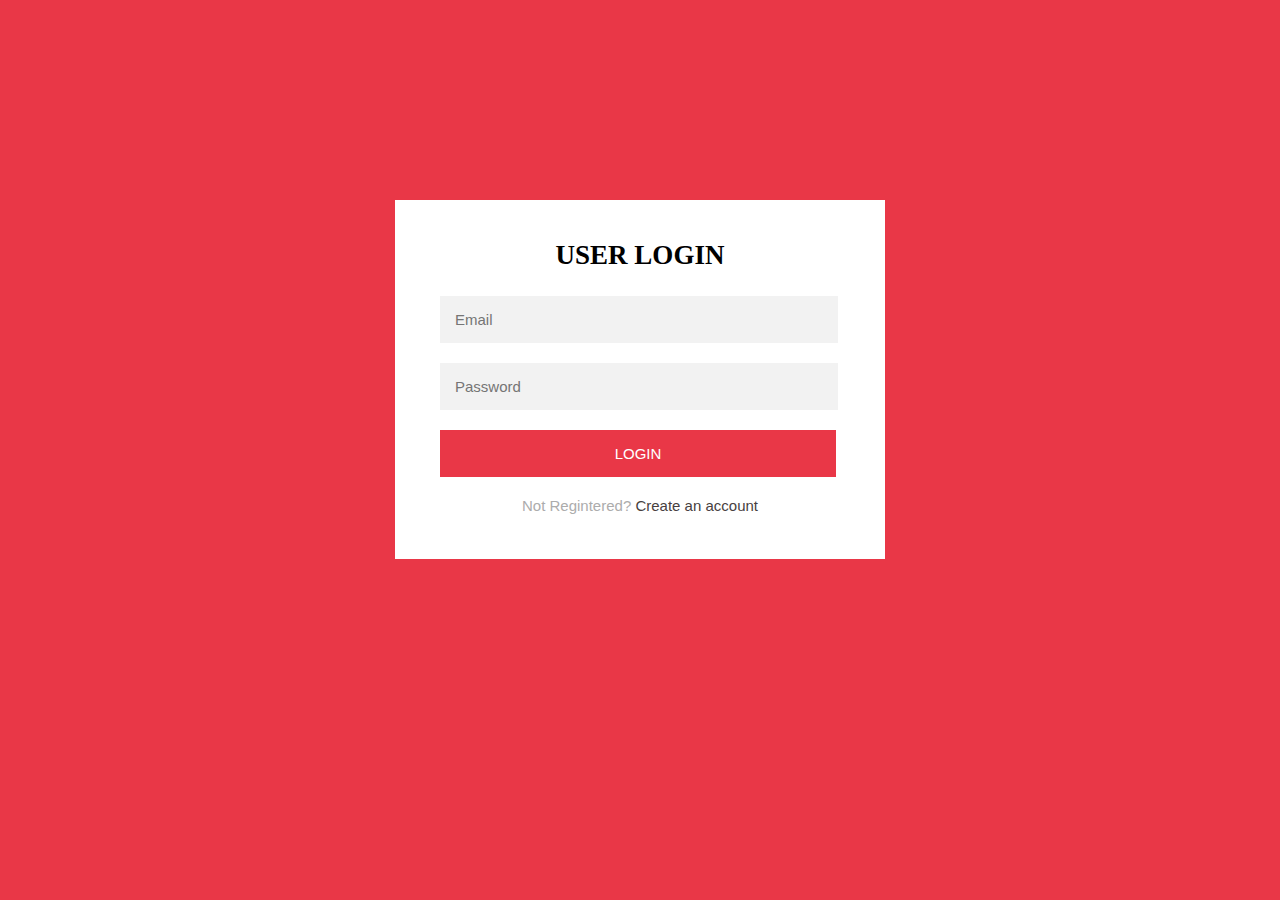
<file: index.html>
<!DOCTYPE html>
<html>
  <head>
    <title>user Login</title>
	<link href="style.css" type="text/css" rel="stylesheet"/>
  </head>
 <body>
    <div class="loginbox">
      <h1>User Login</h1>
      <input type="text" placeholder="Email"/>
      <input type="password" placeholder="Password"/>
      <input class="loginbtn" type="submit" value="Login"/>
	  <div class="reagesterlink">
	  <span>Not Regintered?</span>
	  <a href="accont.html">Create an account</a>
	 </div>  
   </div>
 </body>
</html>
</file>
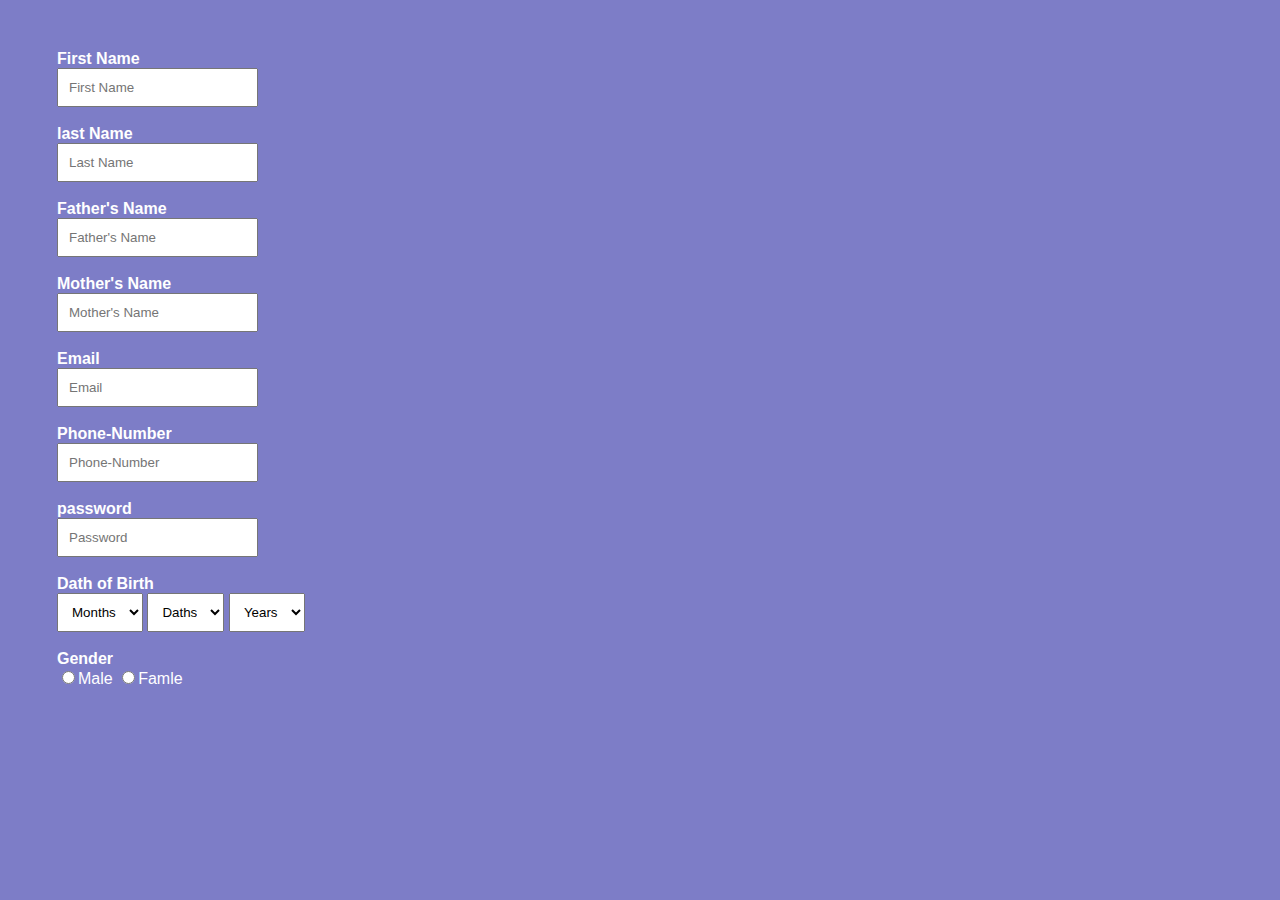
<file: accont.html>
<DOCTYPE html>
<html>
  <head>
   <title>Create an account</title>
   <link href="account.css" type="text/css" rel="stylesheet"/>
  </head>
 <body>
 <div class="from">
 <b>First Name</b><br/>
  <input type="text" placeholder="First Name"/><br/><br/>
 <b>last Name</b><br/>
 <input type="text" placeholder="Last Name"/><br/><br/>
 <b>Father's Name</b><br/>
 <input type="text" placeholder="Father's Name"/><br/><br/>
 <b>Mother's Name</b><br/>
 <input type="text" placeholder="Mother's Name"/><br/><br/>
 <b>Email</b><br/>
 <input type="text" placeholder="Email"/><br/><br/>
 <b>Phone-Number</b><br/>
 <input type="text" placeholder="Phone-Number"/><br/><br/>
 <b>password</b><br/>
 <input type="password" placeholder="Password"/><br/><br/>
 <b>Dath of Birth</b><br/>
 <select>
 <option>Months</option>
 <option>01</option>
 <option>02</option>
 <option>03</option>
 <option>04</option>
 <option>05</option>
 <option>06</option>
 <option>07</option>
 <option>08</option>
 <option>09</option>
 <option>10</option>
 <option>11</option>
 <option>12</option>
 </select>
 
 <select>
 <option>Daths</option>
 <option>01</option>
 <option>02</option>
 <option>03</option>
 <option>04</option>
 <option>05</option>
 <option>06</option>
 <option>07</option>
 <option>08</option>
 <option>09</option>
 <option>10</option>
 <option>11</option>
 <option>12</option>
 <option>13</option>
 <option>14</option>
 <option>15</option>
 <option>16</option>
 <option>17</option>
 <option>18</option>
 <option>19</option>
 <option>20</option>
 <option>21</option>
 <option>22</option>
 <option>23</option>
 <option>24</option>
 <option>25</option>
 <option>26</option>
 <option>27</option>
 <option>28</option>
 <option>29</option>
 <option>30</option>
 </select>
 
 
 <select>
 <option>Years</option>
 <option>1993</option>
 <option>1994</option>
 <option>1995</option>
 <option>1996</option>
 <option>1997</option>
 <option>1998</option>
 <option>1999</option>
 <option>2000</option>
 <option>2001</option>
 <option>2002</option>
 <option>2003</option>
 <option>2004</option>
 <option>2005</option>
 <option>2006</option>
 <option>2007</option>
 <option>2008</option>
 <option>2009</option>
 <option>2010</option>
 <option>2011</option>
 <option>2012</option>
 <option>2013</option>
 <option>2014</option>
 <option>2015</option>
 <option>2016</option>
 <option>2017</option>
 <option>2018</option>
 <option>2019</option>
 <option>2020</option>
 <option>2021</option>
 </select><br/><br/>
 <b>Gender</b><br/>
 <input type="radio" name="gender"/>Male  <input type="radio" name="gender"/>Famle
 </div>
 </body>
</html>
</file>
<file: style.css>
body{
	background:#E93747;
}
.loginbox h1{
    font-family: arial black;
    font-size: 27px;
    text-align: center;
    margin-top: -5px;
    margin-bottom: 25px;
	text-transform:uppercase;
    
}
.loginbox{
	background:white;
	width:400px;
    padding:45px;
	overflow:hidden;
	margin:auto;
	margin-top:200px;
}
.loginbox input {
    width: 92%;
    display: block;
    padding: 15px;
    background: #f2f2f2;
    border: none;
    outline: none;
    margin-bottom: 20px;
    font-size: 15px;
}
.loginbtn {
    background: #E93747 !important;
    color: white;
    font-size: 15px !important;
    width: 99% !important;
    text-transform: uppercase;
}
.reagesterlink {
    text-align: center;
    font-family: arial;
    font-size: 15px;
}
.reagesterlink a{
	text-decoration:none;
	color:#483f3f;
}
.reagesterlink span{
	color:#acacac;
}
</file>
<file: account.css>
body{
	background:#7d7dc7;
}
.from{
	font-family:arial;
}
.from {
    color: white;
    margin-left: 49px;
	margin-top:50px;
}
.from input{
	padding:10px;
}
.from select{
	padding:10px;
}
</file>
